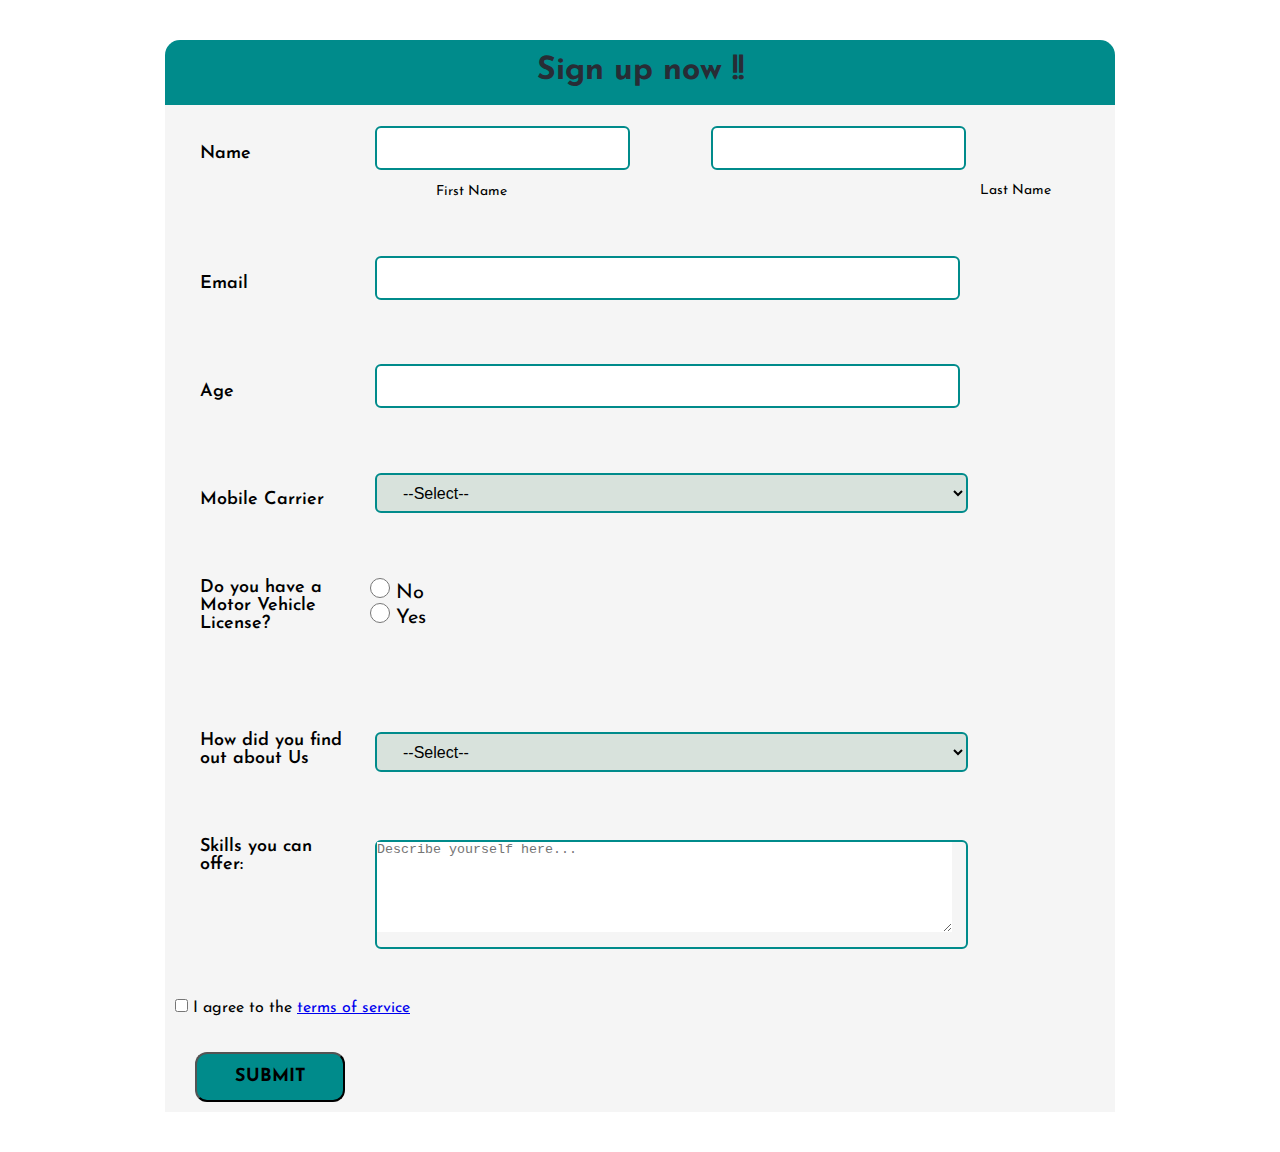
<file: index.html>
<!DOCTYPE html>

<html>

<head>
    <meta charset="utf-8">
    <title>Signup Form</title>
    <link href="styles/mystyles.css" type="text/css" rel="stylesheet">
    <link href="https://fonts.googleapis.com/css2?family=Josefin+Sans&display=swap" rel="stylesheet">

   
</head>

<body>
    <div class="regform">
    <h1>Sign up now !!</h1></div>
    <div class="main">

        <form action="thankyou.html" autocomplete="on">
            <div id="name">   
                <h2 class="name">Name </h2>    
                <input class="firstname" type="text"  name="firstname" required>
                    <label class="firstlabel">First Name</label>
                <input class="lastname" type="text" name="lastname" required><br><br>
                    <label class="lastlabel">Last Name</label>
                </div> 

        <h2 class="name">Email</h2>
        <input class="email" type="email" name="email" required><br><br>

        <h2 class="name">Age</h2>
        <input class="age" type="number" name="age" required min="18"><br><br>
        
        <h2 class="name">Mobile Carrier</h2>
        <select class="select-css" name="mobilecarrier" required>
            <option disabled="disabled" selected="selected">--Select--</option>
            <option>Idea</option>
            <option>Jio</option>
            <option>Airtel</option>
            
        </select>

        <h2 id="license" class="name">Do you have a Motor Vehicle License?</h2>
            <div class="vehicle">
                <input type="radio" id="no" name="License" value="No" required>
                <label for="no">No</label>

                <div>
                    <input type="radio" id="yes" name="License" value="Yes" required>
                    <label for="yes">Yes</label>

                        <div class="reveal-if-active">
                            <h2 class="name">Type of Vehicle</h2>
                            <select class="select-css-tov" name="tov" required>
                                <option disabled="disabled" selected="selected">--Select--</option>
                                <option>4 wheeler</option>
                                <option>3 wheeler</option>
                                <option>2 wheeler (with gear)</option>
                                <option>2 wheeler (without gear)</option>
                                <option>Heavy Vehicle</option>
                            
                            </select>
                        </div>
                </div>
            </div>

        <h2 class="name">How did you find out about Us</h2>
        <select class="select-css" name="find" required>
            <option disabled="disabled" selected="selected">--Select--</option>
            <option>Friends</option>
            <option>News</option>
            <option>Online</option>
            <option>Social Media</option>
                
        </select><br>
            
        
        <h2 class="name">Skills you can offer: </h2>
            <br>
            <div class="skills">
                <textarea rows = "6" cols = "70" name = "skills description" placeholder="Describe yourself here..."></textarea><br>
            </div>
            

            
        <input type="checkbox" id="tnc" name="tnc" value="yes" required>
        <label for="tnc"> I agree to the <a href="terms.html">terms of service</a> </label><br><br>
     
        <button type="submit">SUBMIT</button>

    </form>
    </div>

    <script src="scripts/myscripts.js"></script>
</body>

</html>
</file>
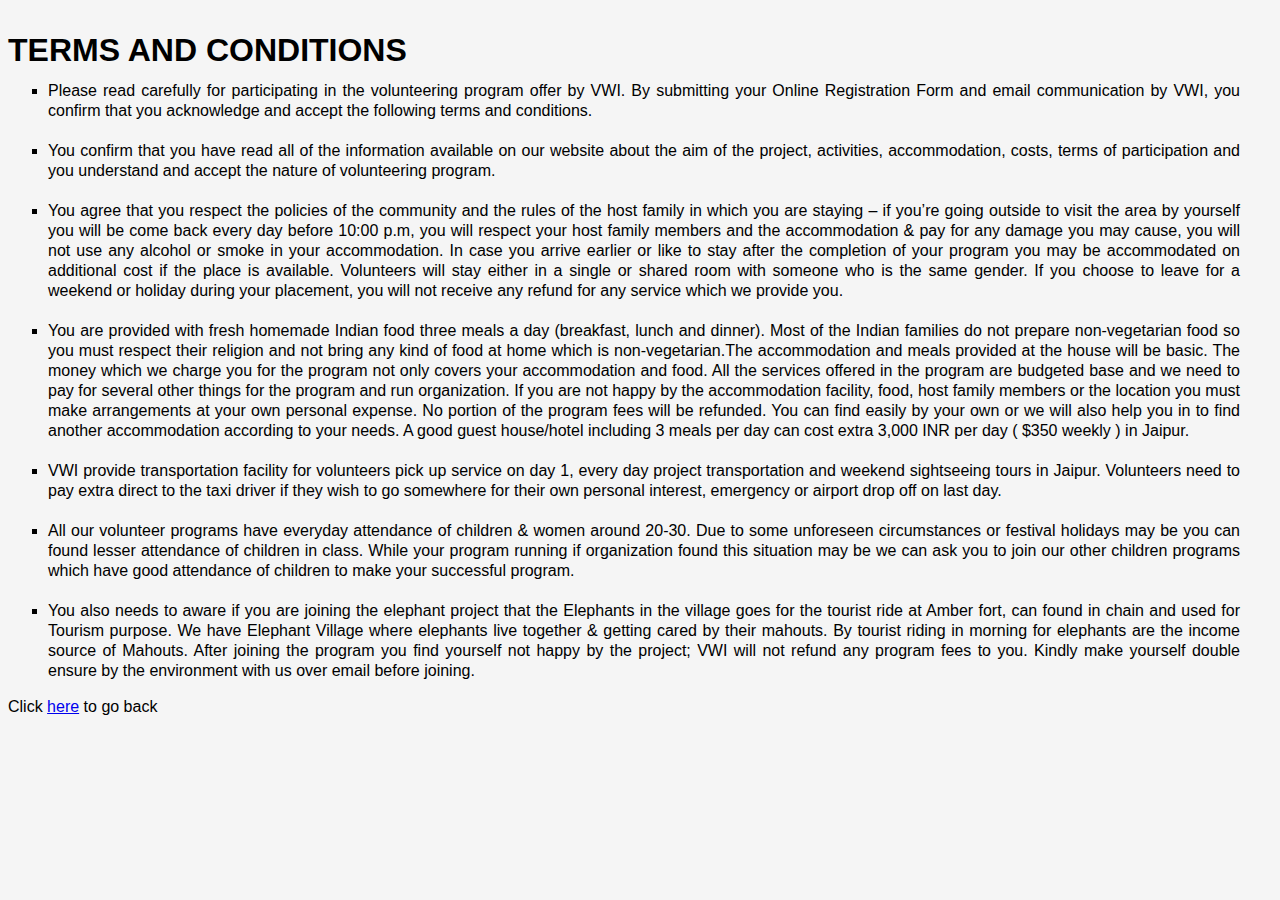
<file: terms.html>
<!DOCTYPE html>
<html>
    <head>
        <meta charset="utf-8">
        <title>Terms and conditions</title>
    </head>

    <style>
  
    body{

        background-position: center;
        background-color:#F5F5F5 ;
        background-size: cover;
        font-family: 'Josefin Sans', sans-serif;
        margin-top: 40px;
        margin-right: 40px;
        line-height: 20px;
    }

    ul{
        list-style-type: square;
        text-align: justify;
    }

    </style>

    <body>
        <h1>TERMS AND CONDITIONS</h1>
        <ul>
            <li>Please read carefully for participating in the volunteering program offer by VWI. By submitting your Online Registration Form and email communication by VWI, you confirm that you acknowledge and accept the following terms and conditions.</li>
            <br>
            <li>You confirm that you have read all of the information available on our website about the aim of the project, activities, accommodation, costs, terms of participation and you understand and accept the nature of volunteering program.</li>
            <br>
            <li>You agree that you respect the policies of the community and the rules of the host family in which you are staying – if you’re going outside to visit the area by yourself you will be come back every day before 10:00 p.m, you will respect your host family members and the accommodation & pay for any damage you may cause, you will not use any alcohol or smoke in your accommodation. In case you arrive earlier or like to stay after the completion of your program you may be accommodated on additional cost if the place is available. Volunteers will stay either in a single or shared room with someone who is the same gender. If you choose to leave for a weekend or holiday during your placement, you will not receive any refund for any service which we provide you.</li>
            <br>
            <li>You are provided with fresh homemade Indian food three meals a day (breakfast, lunch and dinner). Most of the Indian families do not prepare non-vegetarian food so you must respect their religion and not bring any kind of food at home which is non-vegetarian.The accommodation and meals provided at the house will be basic. The money which we charge you for the program not only covers your accommodation and food. All the services offered in the program are budgeted base and we need to pay for several other things for the program and run organization. If you are not happy by the accommodation facility, food, host family members or the location you must make arrangements at your own personal expense. No portion of the program fees will be refunded. You can find easily by your own or we will also help you in to find another accommodation according to your needs. A good guest house/hotel including 3 meals per day can cost extra 3,000 INR per day ( $350 weekly ) in Jaipur.</li>
            <br>
            <li>VWI provide transportation facility for volunteers pick up service on day 1, every day project transportation and weekend sightseeing tours in Jaipur. Volunteers need to pay extra direct to the taxi driver if they wish to go somewhere for their own personal interest, emergency or airport drop off on last day.</li>
            <br>
            <li>All our volunteer programs have everyday attendance of children & women around 20-30. Due to some unforeseen circumstances or festival holidays may be you can found lesser attendance of children in class. While your program running if organization found this situation may be we can ask you to join our other children programs which have good attendance of children to make your successful program.            </li>
            <br>
            <li>You also needs to aware if you are joining the elephant project that the Elephants in the village goes for the tourist ride at Amber fort, can found in chain and used for Tourism purpose. We have Elephant Village where elephants live together & getting cared by their mahouts. By tourist riding in morning for elephants are the income source of Mahouts. After joining the program you find yourself not happy by the project; VWI will not refund any program fees to you. Kindly make yourself double ensure by the environment with us over email before joining.</li>

        </ul>

        Click <a href="index.html">here</a> to go back 
    </body>
</html>
</file>
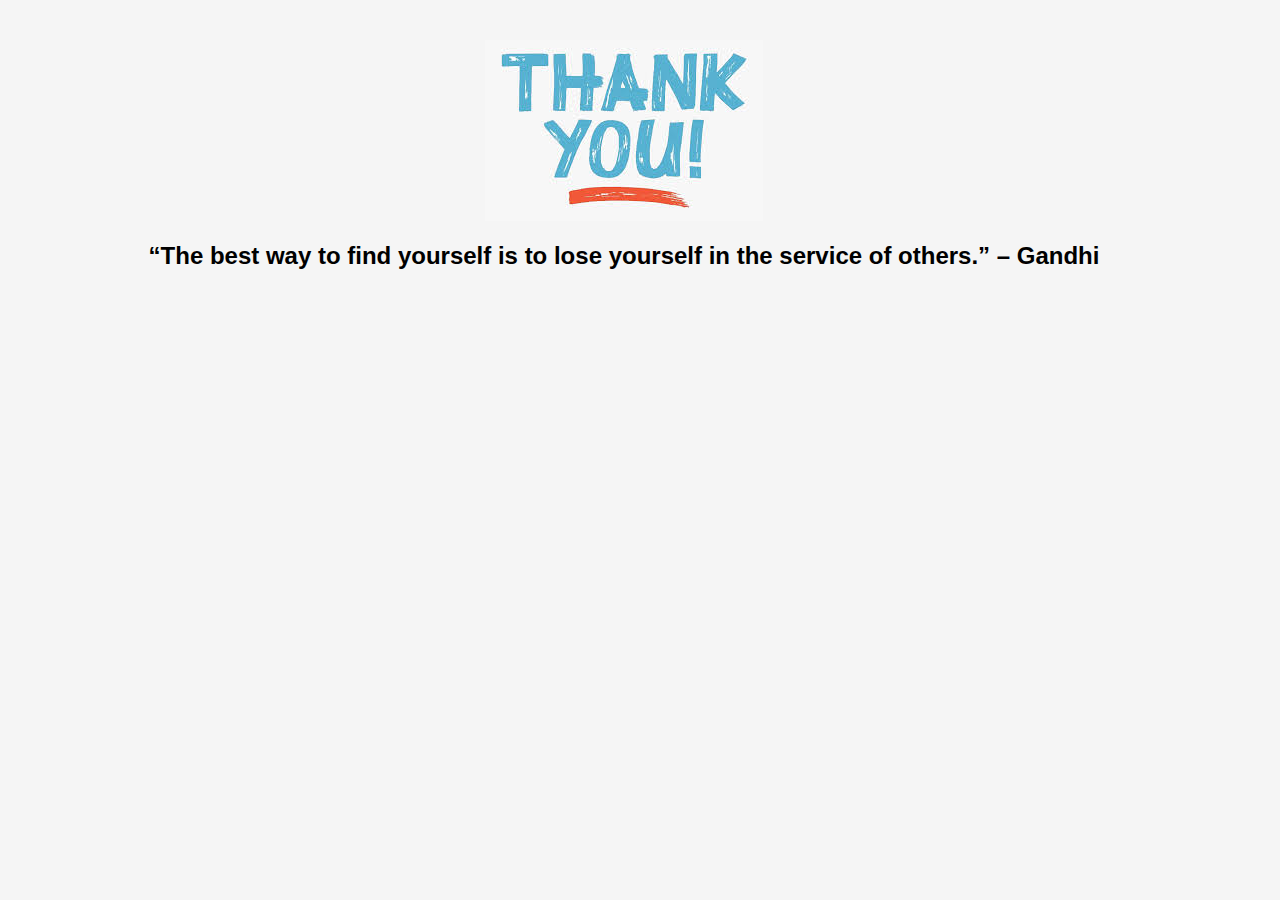
<file: thankyou.html>
<!DOCTYPE html>
<html>
    <head>
        <meta charset="utf-8">
        <title>Thankyou</title>
    </head>

    <style>
  
        body{
    
            background-position: center;
            background-color:#F5F5F5 ;
            background-size: cover;
            font-family: 'Josefin Sans', sans-serif;
            margin-top: 40px;
            margin-right: 40px;
            line-height: 20px;
            text-align: center;
        }
    </style>

    <body>
        <img src="images/download.jpeg">
        <h2>“The best way to find yourself is to lose yourself in the service of others.” – Gandhi</h2>
        
    </body>
</html>
</file>
<file: styles/mystyles.css>
*{
    margin: 0;
    padding: 0;}

body{

    background-position: center;
    background-size: cover;
    font-family: 'Josefin Sans', sans-serif;
    margin-top: 40px;
    margin-bottom: 40px;
}

h1{
    width: 950px;
    height: 40px;
    color: #282C35;
    margin: auto;
    padding: 15px 0px 10px 0px;
    text-align: center;
    border-radius: 15px 15px 0px 0px;
    background-color:  #008B8B;
    
}

.main{
    width: 950px;
    margin: auto;
    background-color:#F5F5F5 ;
}


    form{

        padding: 10px;
    }


#name{
    width: 100%;
    height: 100px;
}    

.name{
    margin-left: 25px;
    margin-top: 30px;
    width: 150px;
    font-size: 18px;
    font-weight: 600;

}


.firstname{
    position: relative;
    left: 200px;
    top: -37px;
    line-height: 40px;
    border-radius: 6px;
    padding: 0 22px;
    font-size: 16px;
    border: 2px solid #008B8B;
}

.lastname{
    position: relative;
    left: 200px;
    top: -37px;
    line-height: 40px;
    border-radius: 6px;
    padding: 0 22px;
    font-size: 16px;
    border: 2px solid #008B8B;

}

.firstlabel{
    position: relative;
    text-transform: capitalize;
    font-size: 14px;
    left: 1px;
    top: 5px;
}

.lastlabel{
    position: absolute;
    text-transform: capitalize;
    font-size: 14px;
    left: 980px;
    top: 183px;
}

.age,.email{
    position: relative;
    left: 200px;
    top: -37px;
    line-height: 40px;
    width: 537px;
    border-radius: 6px;
    padding: 0 22px;
    font-size: 16px;
    border: 2px solid #008B8B;
}

.vehicle{
    display: inline-block;
    padding-right: 70px;
    font-size: 20px;
    margin-left: 25px;
    margin-top: 15px;
    position:relative;
    left: 170px;
    top: -70px;
    
}

    .vehicle input{
        width: 20px;
        height: 20px;
        border-radius: 50%;
        cursor: pointer;
        outline-color: #008B8B;
    }

.reveal-if-active {
    opacity: 0;
    max-height: 0;
    overflow: hidden;
}

input[type="radio"]:checked ~ .reveal-if-active,
input[type="checkbox"]:checked ~ .reveal-if-active {
  opacity: 1;
  max-height: 100px; 
  overflow: visible;
}

.select-css{
    position: relative;
    left: 200px;
    top: -36px;
    line-height: 40px;
    width: 593px;
    height: 40px;
    border-radius: 6px;
    padding: 0 22px;
    font-size: 16px;
    outline: none;
    overflow: hidden;
    background-color:#d8e2dc;
    border: 2px solid #008B8B;
}
    .select-css option{
        font-size: 16px;
    }

.select-css-tov{
        position: relative;
        left: 200px;
        top: -36px;
        line-height: 40px;
        width: 400px;
        height: 40px;
        border-radius: 6px;
        padding: 0 22px;
        font-size: 16px;
        outline: none;
        overflow: hidden;
        background-color:#d8e2dc;
        border: 2px solid #008B8B;
}
    .select-css option{
            font-size: 16px;
            font-family:'Josefin Sans', sans-serif;
            font-weight: 300;
        }

.skills{
    position: relative;
    left: 200px;
    top: -50px;
    line-height: 40px;
    width: 593px;
    border-radius: 6px;
    outline-color: #F5F5F5 ;
    border: 2px solid #008B8B;
    padding: 0px 0px 0px 0px;
    font-size: 16px;
    height: 109px;
    box-sizing: border-box;
}
    .skills textarea{
        border: none;
    }
button{
    background-color: #008B8B;
    display: block;
    margin: 20px 0px 0px 20px;
    text-align: center;
    border-radius: 12px;
    outline:none;
    cursor: pointer;
    transition: 0.25px;
    height:50px;
    width: 150px;
    text-align: center;
    font-family:'Josefin Sans', sans-serif;
    font-weight: 800;
    font-size: 18px;
    

}
    button:hover{
        background-color: #D0ECE7;

    }
</file>
